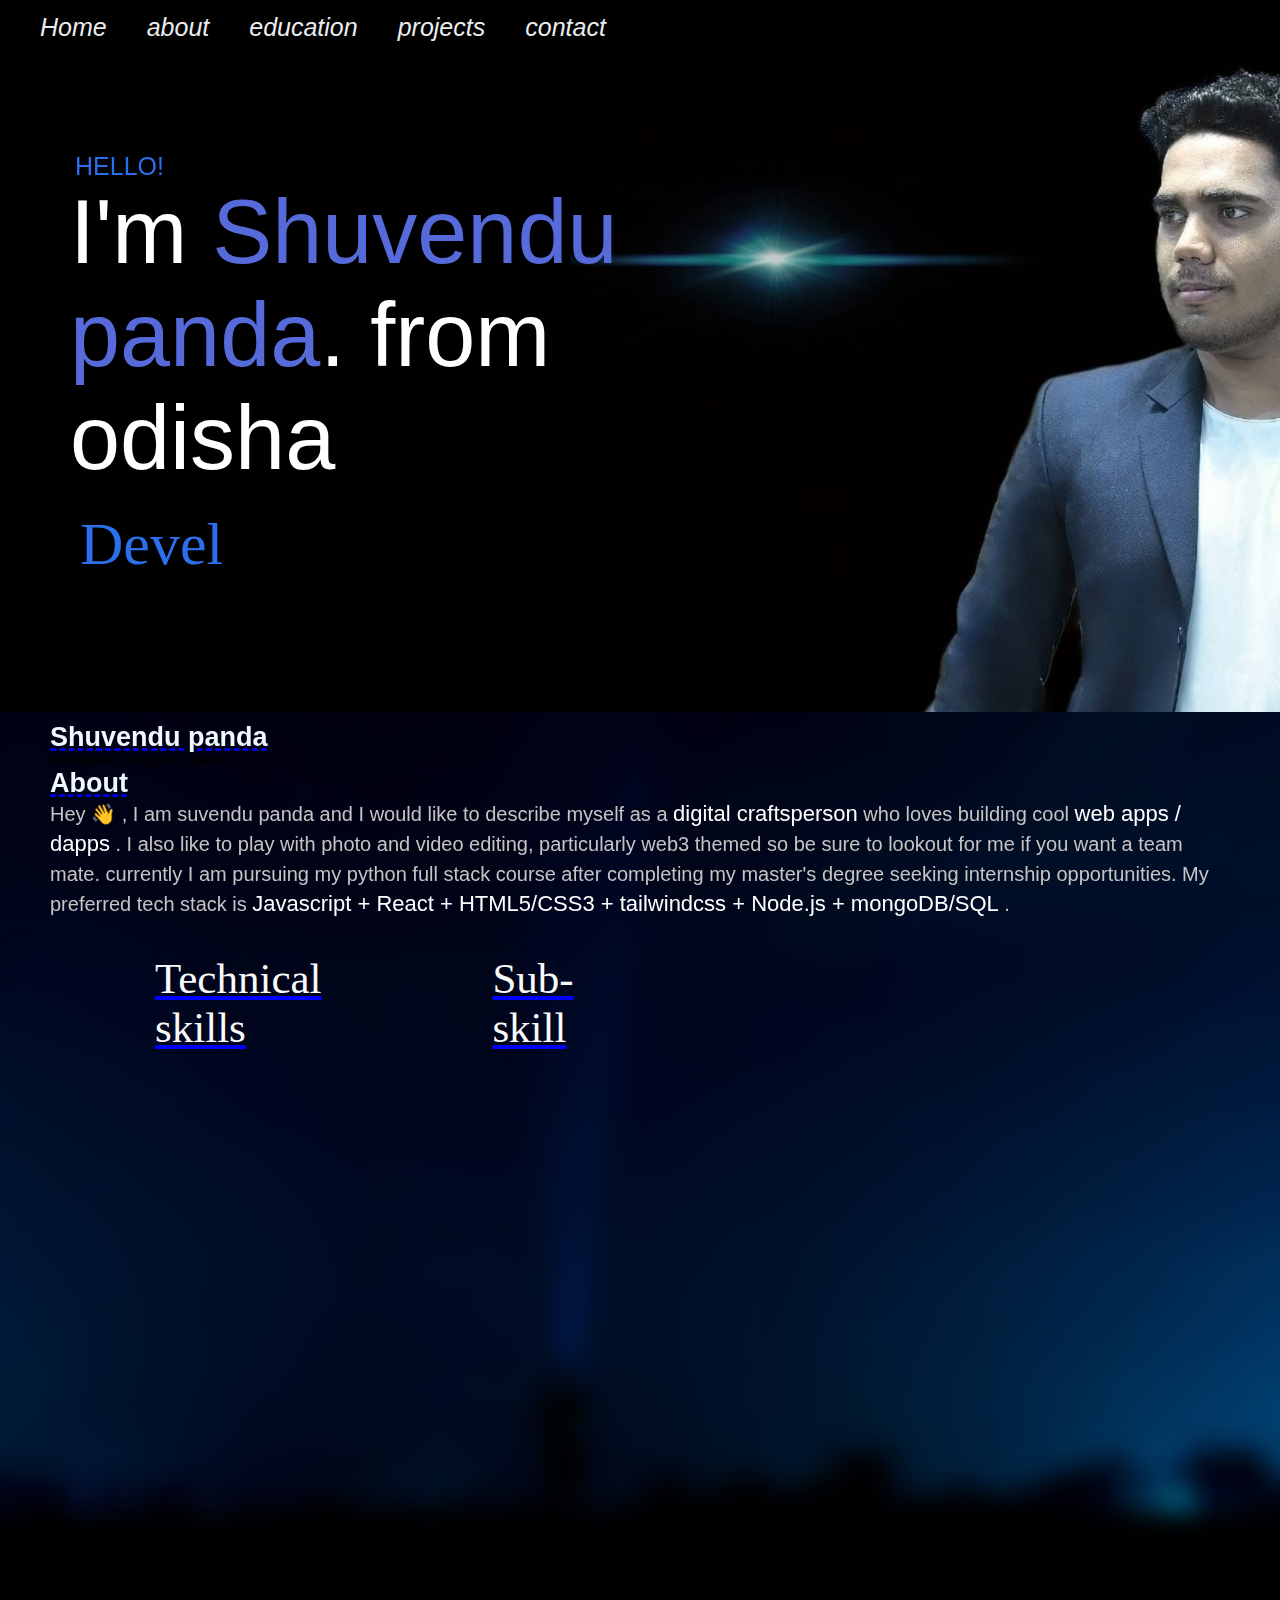
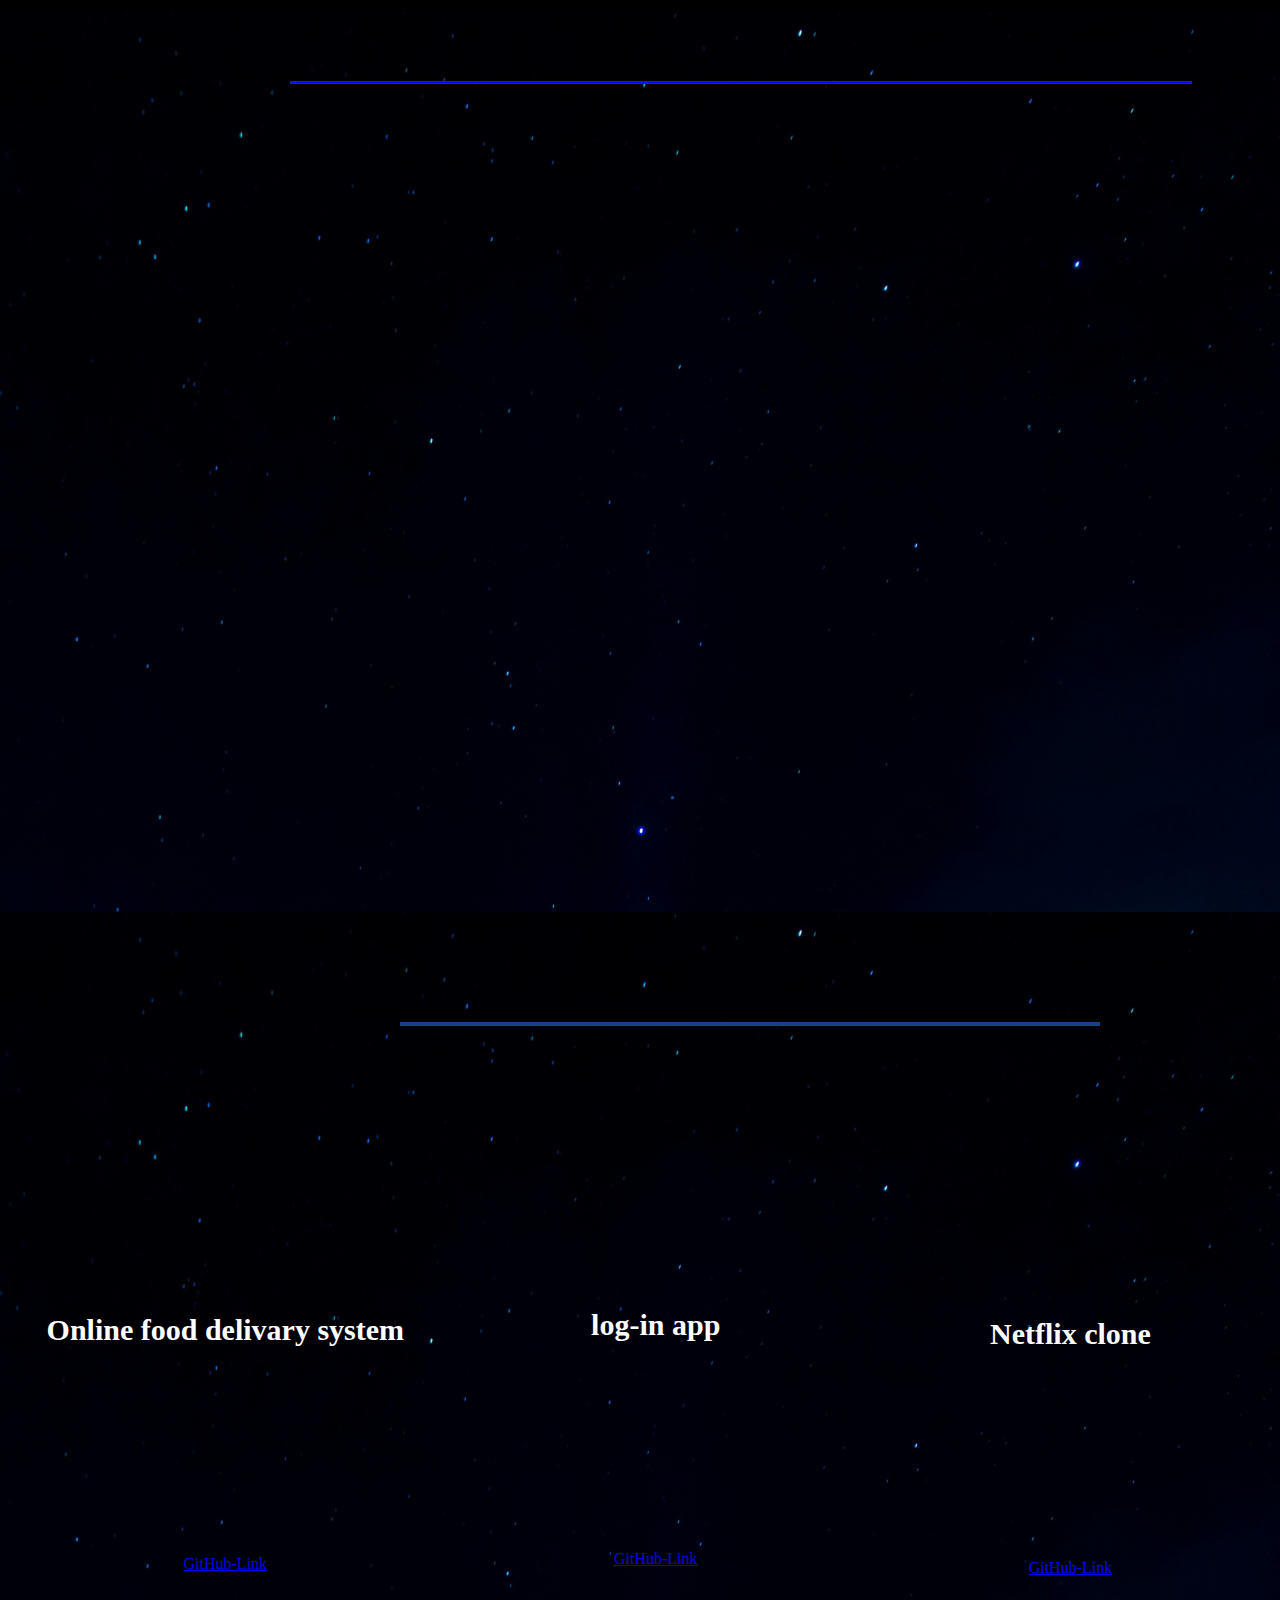
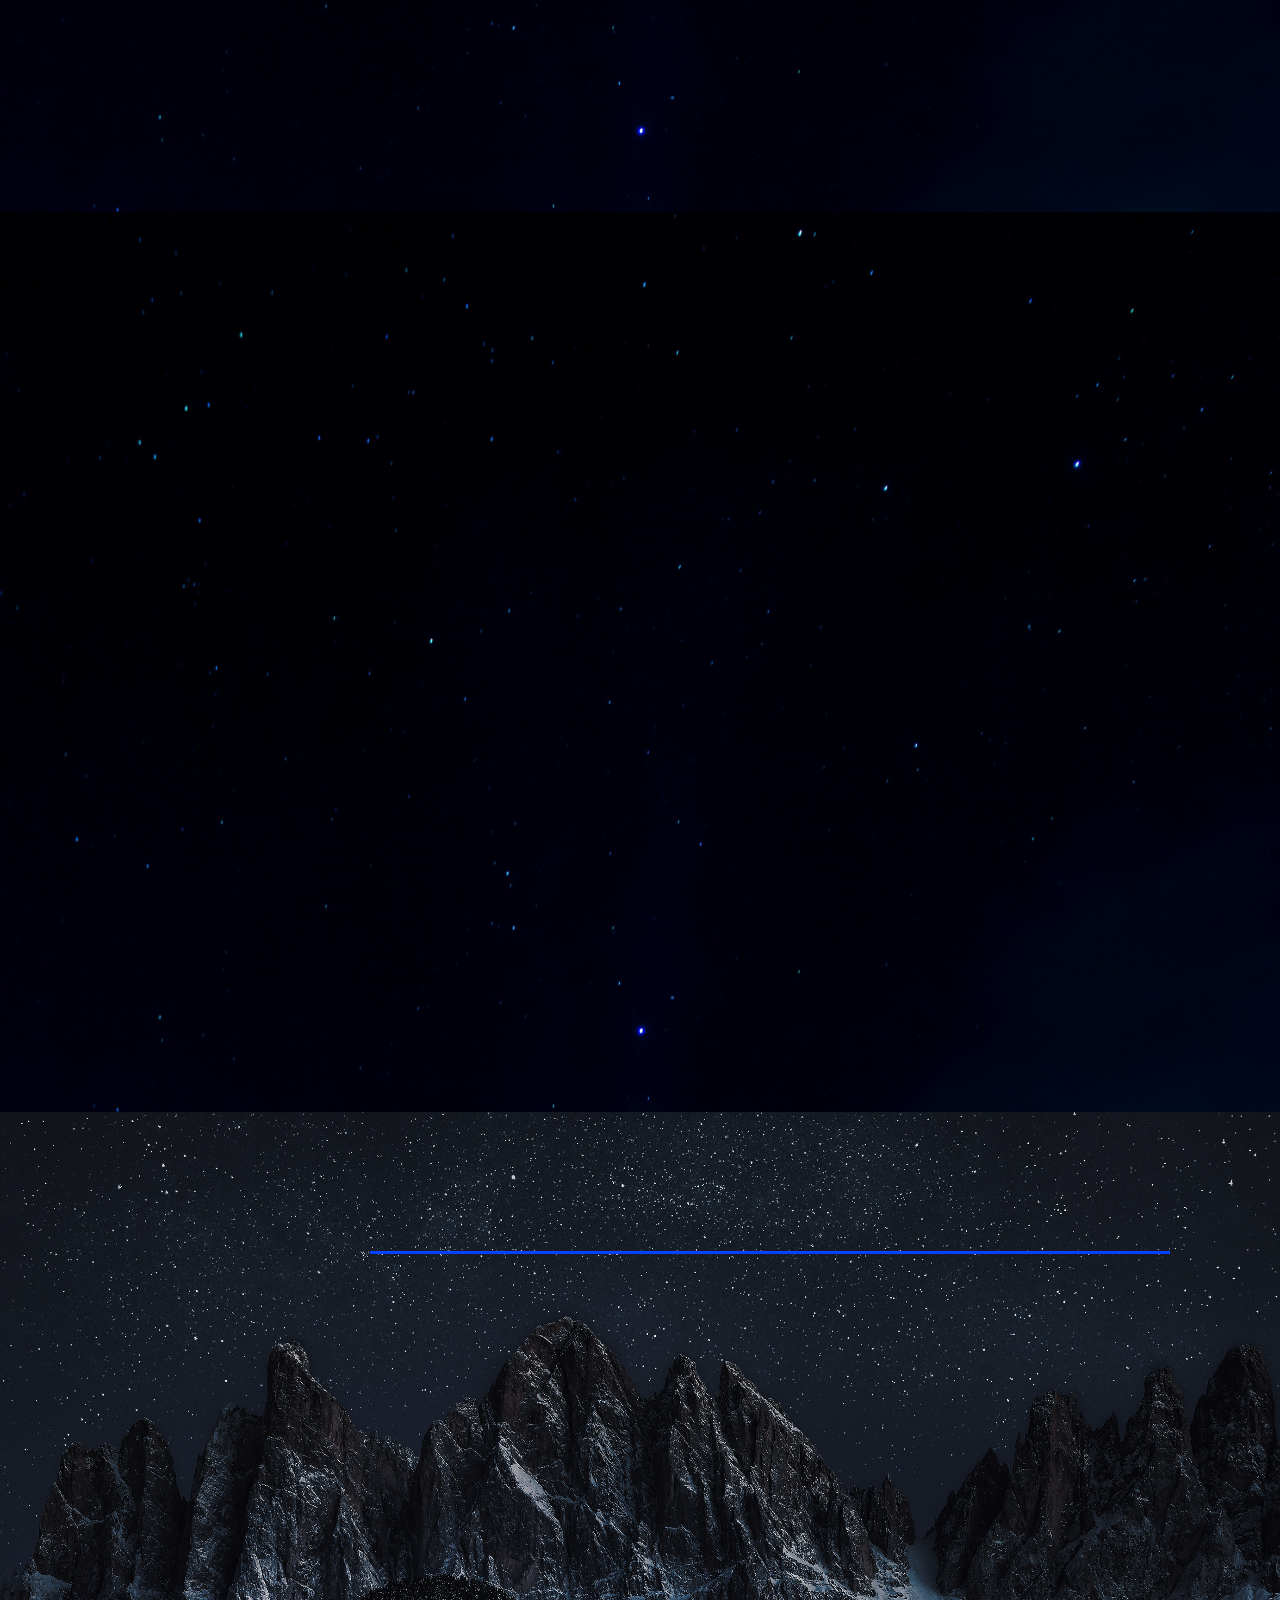
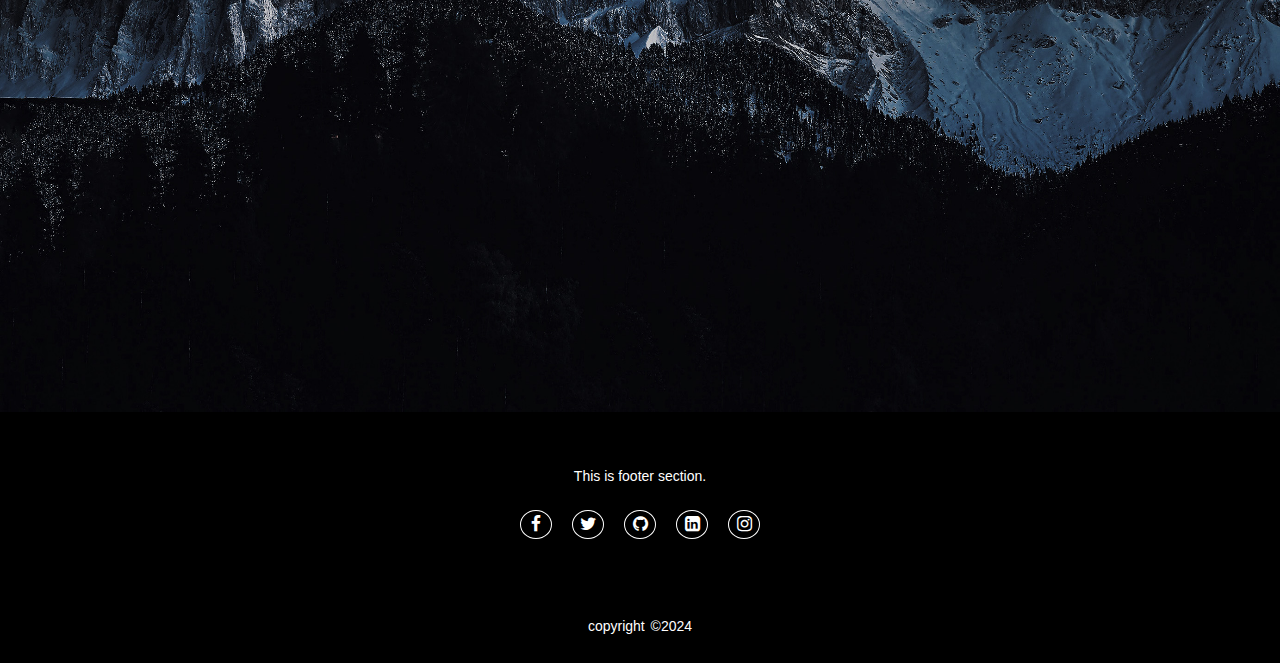
<file: index.html>
<!DOCTYPE html>
<html lang="en">
<head>
    <meta charset="UTF-8">
    <meta name="viewport" content="width=device-width, initial-scale=1.0">
    <meta name="viewport" content="width=device-width, initial-scale=1.0">
    <meta name="viewport" content="width=device-width, initial-scale=1.0, maximum-scale=1.0, user-scalable=no">
    <link rel="stylesheet" href="https://unpkg.com/aos@next/dist/aos.css" />
    <link rel="stylesheet" href="style.css">
    <link rel="stylesheet" href="https://cdnjs.cloudflare.com/ajax/libs/font-awesome/4.7.0/css/font-awesome.min.css">
    <script src="javascript.js"></script>
       
</head>
<body>
    <nav id="navbar">
       
        
        
        <ul >
            
            <li class="item"><a href="#mainsec">Home</a></li>
            <li class="item"><a href="#section2">about</a></li>
            <li class="item"><a href="#edusec">education</a></li>
            <li class="item"><a href="#projectsec">projects</a></li>
            <li class="item"><a href="#contact">contact</a></li>
            
            
        </ul>
       
    </nav>
    <section class="mainsec">
        <div class="bg">
          
            

        </div>
        <div class="maindiv" data-aos="fade-left">
           <p class="hello">HELLO!<p>
            <p> I'm <span class="span">  Shuvendu panda</span>. from odisha</p>
           <div class="animation"><span id="typing-animation"></span></div>
          </div>
          
          
          <script>

            // Initialize the typing animation
            const typingAnimationElement = document.getElementById('typing-animation');
    
            // Create an array of typing text
            const typingTexts = [
            'Developer  ',
            'Learner  ',
            'Designer   ',
            ];
    
            // Create a function to display the typing animation for a given text
            function playTypingAnimation(text) {
            // Loop through each character and add it to the element
            for (let i = 0; i < text.length; i++) {
                setTimeout(() => {
                typingAnimationElement.textContent += text[i];
                }, i * 200); // Increase the delay to slow down the typing animation
            }
    
            // Once the animation is complete, reset the text and start over
            setTimeout(() => {
                typingAnimationElement.textContent = '';
                playTypingAnimation(typingTexts[(typingTexts.indexOf(text) + 1) % typingTexts.length]);
            }, text.length * 200);
            }
    
            // Start the typing animation loop
            playTypingAnimation(typingTexts[0]);
    
            </script>
         
    </section>
   

<!------about--------------------------->


    <section class="section2">
        <div class="abtdiv" data-aos="fade-left"><h1 class="dotted">Shuvendu panda</h1>
            <h5>Developer / Designer / Web3</h5>
            <h1 class="dotted">About</h1>
            <p class="para">Hey 👋 , I am suvendu panda and I would like to describe myself as a <span class="tech">digital craftsperson</span> who loves building cool <span class="tech">web apps / dapps</span> . I also like to play with photo and video editing, particularly web3 themed so be sure to lookout for me if you want a team mate.
    
                 currently I am pursuing my python full stack course after completing my master's degree
                 seeking internship opportunities.

                
                 My preferred tech stack is <span class="tech">Javascript + React + HTML5/CSS3 + tailwindcss + Node.js + mongoDB/SQL</span> .</p></div>



 <div class="flexbox">
    <div>
        <ul class="tab-nav">
          <li class="tab-nav-item active" onclick="showTab(0)">Technical skills</li>
          <li class="tab-nav-item" onclick="showTab(1)">Sub-skill</li>
      </ul>
      
 
    <div class="tab-container" data-aos="fade-left">
            <div class="tab active">
            <li>Javascript</li>
            <li>React.js</li>
            <li>node.js</li>
            <li>Express.js</li>
            <li>HTML5/CSS3></li>
            <li>Tailwind css</li>
            <li>bootstrap5</li>
            <li>mangodb</li>
            <li>sql</li>
        </div>
        <div class="tab">
            <li>Git/GitHub </li>
            <li>Editing photos and videos</li>
            <li>good Communication</li>
            <li>Innovative thinking</li>    
        </div>
    </div>
         
</div>   
<div class="skillphoto" data-aos="fade-left"><img src="skill.jpg"></div> 
 </div>                
    
    </section>    
   
    
<!------education--------------------------->

<section class="edusec">
    <h1 class="edu" data-aos="fade-left">Education</h1>
    <div class="divedu"></div>

    <div class="section">
        <div class="edu1" data-aos="fade-left">
            <h2 class="year1">2021-2023</h2>
            <p class="degree">Master in computer application</p>
            <p class="college">Siksha 'O' Anusandhan University</p>
            <p class ="grade">Grade: First class distinction</p>
        </div>
        <div class="edu1" data-aos="fade-right">
            <h2 class="year1">2018-2021</h2>
            <p class="degree">B.sc in Mathematics</p>
            <p class="college">Utkal University</p>
            <p class ="grade">Grade: First class distinction</p>
        </div>
    </div>
    <div class="section">
        <div class="edu1"data-aos="fade-left" >
            <h2 class="year1">2016-2018</h2>
            <p class="degree">12th</p>
            <p class="college">Shanti Institute of Management and Studies</p>
            <p class ="grade">Grade: 2nd class distinction</p>
        </div>
        <div class="edu1" data-aos="fade-right">
            <h2 class="year1">YOP=2016</h2>
            <p class="degree">10th</p>
            <p class="college">Saraswati Shishu Vidya Mandir</p>
            <p class ="grade">Grade: First class distinction</p>
        </div>
    </div>
        
        
    </div>
</section>


<!------project--------------------------->

<section class="projectsec">
    <h1 data-aos="fade-left">projects</h1>
    <div class="divline2"></div>
    <div class="image-container">
        <div class="image-wrapper">
          <img src="prjct1.jpg"  data-aos="zoom-in" alt="Image 1">
          <h1>Online food delivary system</h1>
          <p class="prjctpara" data-aos="fade-left">An online food delivery website allows users to browse menus place orders and have meals delivered to their doorstep from a variety of local restaurants.These platforms provide convenience, choice, and often offer special discounts to users.</p>
            <a href="https://github.com/suvendupanda21/food_delivery_website">GitHub-Link</a>
        </div>
        <div class="image-wrapper">
          <img src="prjct2.webp" data-aos="zoom-in" alt="Image 2">
          <h1>log-in app</h1>
          <p class="prjctpara" data-aos="fade-left">A login page provides a secure gateway to access personalized accounts and services. It serves as a digital checkpoint where users authenticate their identity to unlock tailored experiences and manage their information </p>
             <a href="https://github.com/suvendupanda21/login_page">GitHub-Link</a>
        </div>
        <div class="image-wrapper">
          <img src="prjct3.jpg" data-aos="zoom-in" alt="Image 3">
          <h1>Netflix clone</h1>
          <p class="prjctpara" data-aos="fade-left">A Netflix clone app replicates the popular streaming service's user interface and functionality, offering a similar experience for watching movies and TV shows on demand. Users can browse a library of content, create profiles.</p>
          <a href="https://github.com/suvendupanda21/NETFLIX-clone">GitHub-Link</a>

        </div>
      </div>
    
</section>


<section class="txtinput" >
    <div class="question">
    
        <h1 data-aos="fade-up">Have a Question?</h1>
    </div>
    
    <div id="contact-box" data-aos="fade-up">

        <form action="https://api.web3forms.com/submit" method="POST">
            <input type="hidden" name="access_key" value="2291b950-f84e-4a4c-b64f-d6d948416a57">
        <div class="form-group">
            <label for="name">Name: </label>
            <input type="text" name="name" id="name" placeholder="Enter your name" required>
        </div>
        <div class="form-group">
            <label for="email">Email: </label>
            <input type="email" name="name" id="email" placeholder="Enter your email" required>
        </div>
        <div class="form-group">
            <label for="phone">Phone Number: </label>
            <input type="phone" name="name" id="phone" placeholder="Enter your phone" required>
        </div>
        <div class="form-group">
            <label for="message">Message: </label>
            <textarea name="message" id="message" cols="30" rows="10" required></textarea>
        </div>
        <button class="button" data-aos="fade-left">SEND MESSAGE</button>
    </form>
        
            
        </form>
    </div>
  
  


    
</section>




<section class="contactinfo1">
    <div class="contact-header">
        <h1 class="contact-title" data-aos="fade-left">Contact Me</h1>
        <div class="line3"></div>
        <p class="cnpara" data-aos="fade-left">Below are the details to reach out to me!</p>
        <ul class="contactlist">
        <li data-aos="fade-left"><a><i class="fa fa-home"></i></a></li>
        
        <li data-aos="fade-left"><a><i class="fa fa-phone"></i></a></li>
        
        <li data-aos="fade-left"><a href="href="mailto:143shuvendu.com"><i class="fa fa-envelope"></i></a></li>
        
        <li data-aos="fade-left"><a href="https://1drv.ms/b/s!AjnQeCcc69OPgW7eT_Rp3oMQveWw?e=Qa9wF0"><i class="fa fa-file"></i></a></li>
        
        </ul>
        <div class="contactname">
            <div class="cntctdiv" data-aos="fade-up"><h1>ADDRESS</h1>
                <p>Odisha , jajpur</p>
            </div>
            <div class="cntctdiv" data-aos="fade-up"><h1>CONTACT NUMBER</h1>
                <p>+91 9348710327</p>
            </div>
            <div= class="cntctdiv" data-aos="fade-up"><h1>EMAIL ADDRESS</h1>
                <p>143shuvendupanda@gmail.com</p>
            </div=>
            <div class="cntctdiv" data-aos="fade-up"><h1>DOWNLOAD RESUME</h1></div>
        </div>
        
        

</section>



<section class="contact">
    <footer>
        <div class="footer">
            <p>This is footer section.</p>
            <ul class="socials">
                <li><a href="https://www.facebook.com/profile.php?id=100078280365884"><i class="fa fa-facebook"></i></a></li>
                <li><a href="https://twitter.com/panda_subendu08?t=0vt-PkjNtdfPQyTAsoDyRw&s="><i class="fa fa-twitter"></i></a></li>
                <li><a href="https://github.com/suvendupanda21"><i class="fa fa-github"></i></a></li>
                <li><a href="https://www.linkedin.com/in/suvendu-panda-0175b5253"><i class="fa fa-linkedin-square"></i></a></li>
                <li><a href="https://instagram.com/the_suvendu__official"><i class="fa fa-instagram"></i></a></li>
            </ul>
            <div class="footer-copyright">
                <p>copyright &copy;2024 </p>
            </div>
        </div>
    </footer>
</section>

<script src="https://unpkg.com/aos@next/dist/aos.js"></script>
<script>
  AOS.init({
    offset:100,
    duration:1000,
  });
</script>

    
    
</body>
</html>
</file>
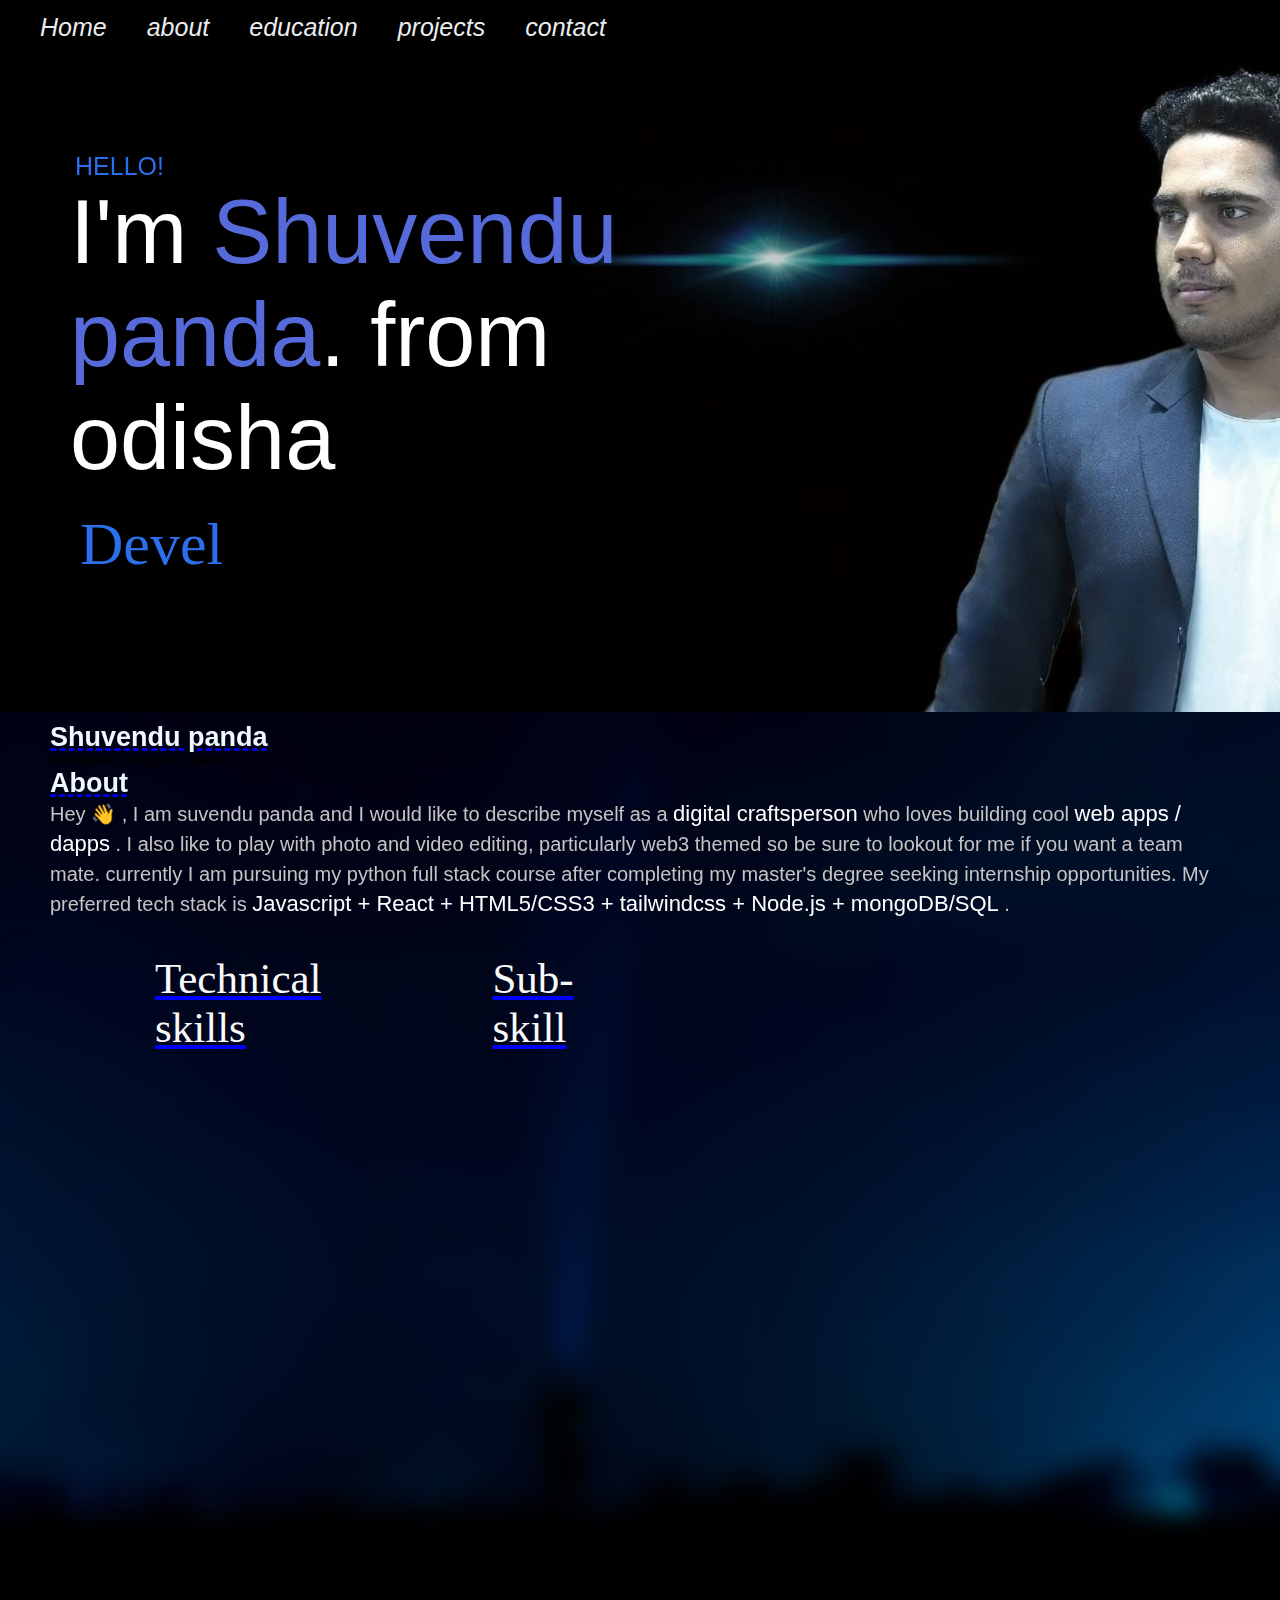
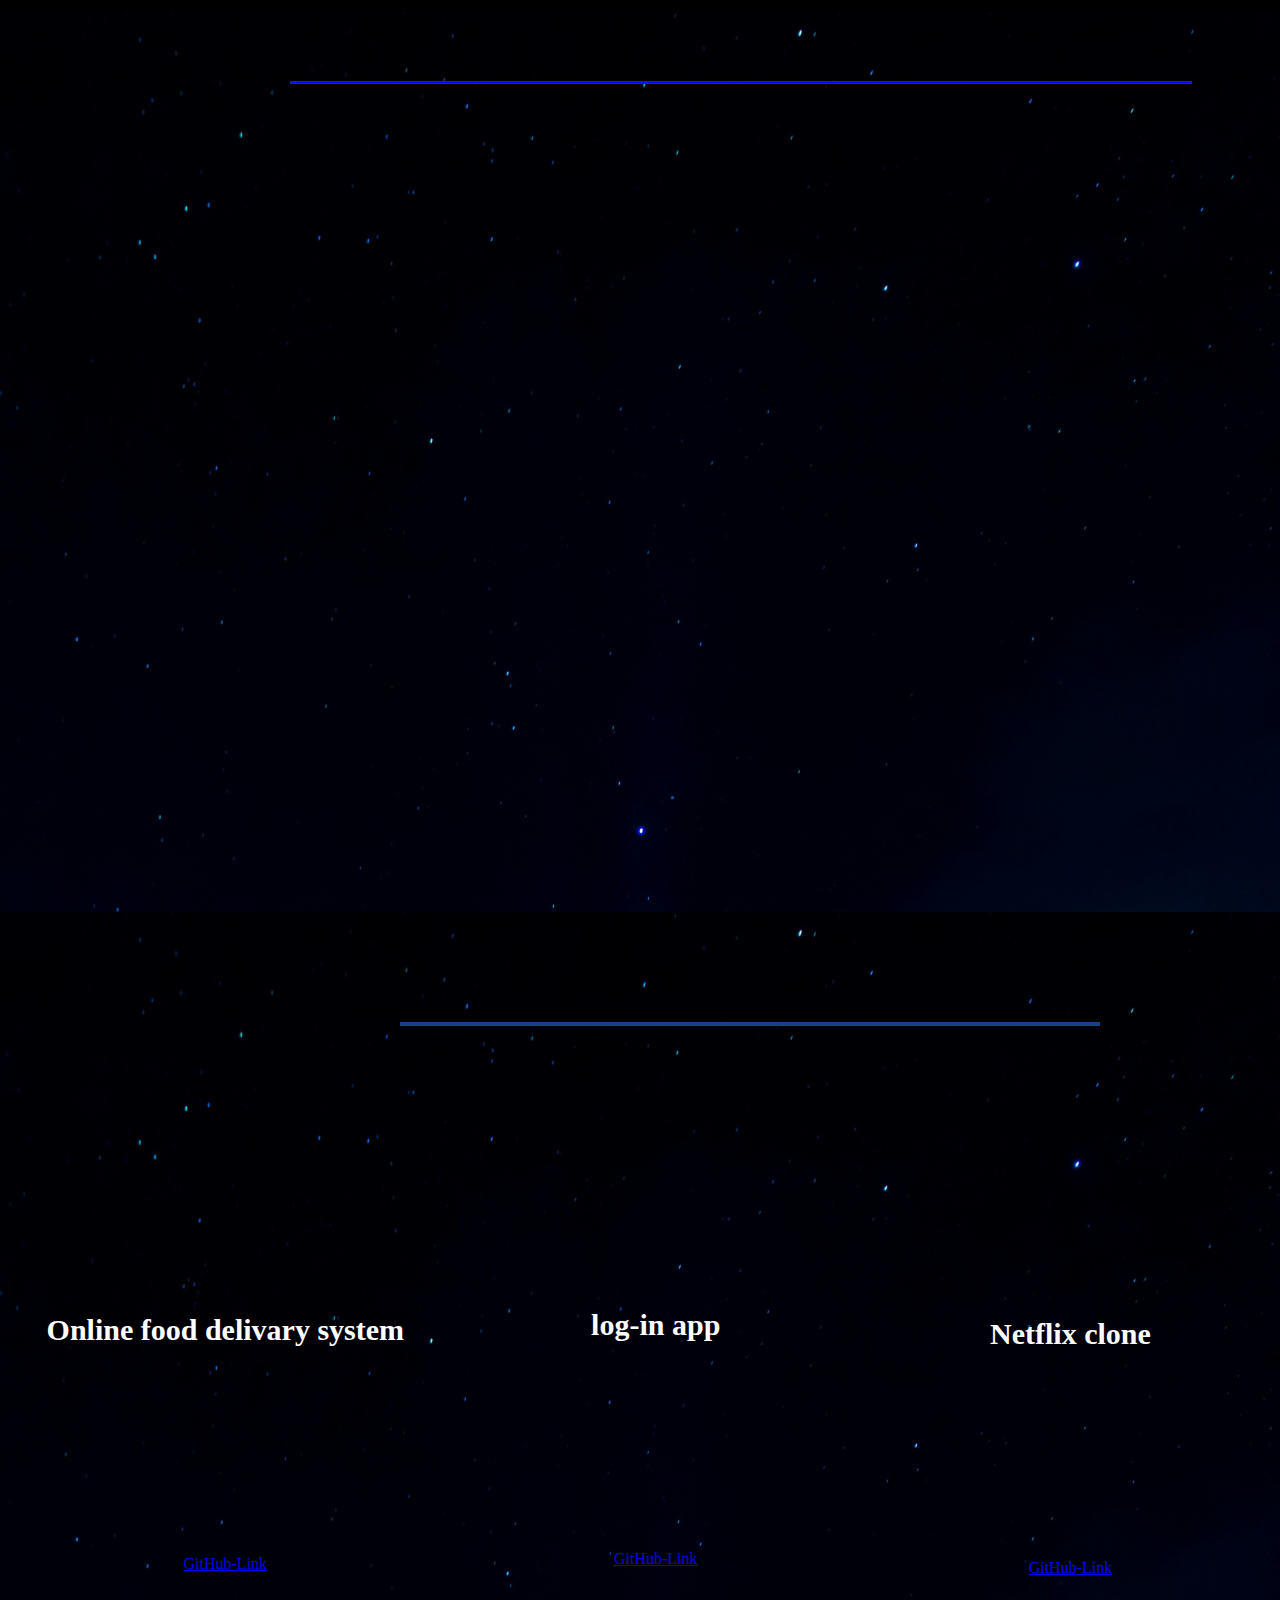
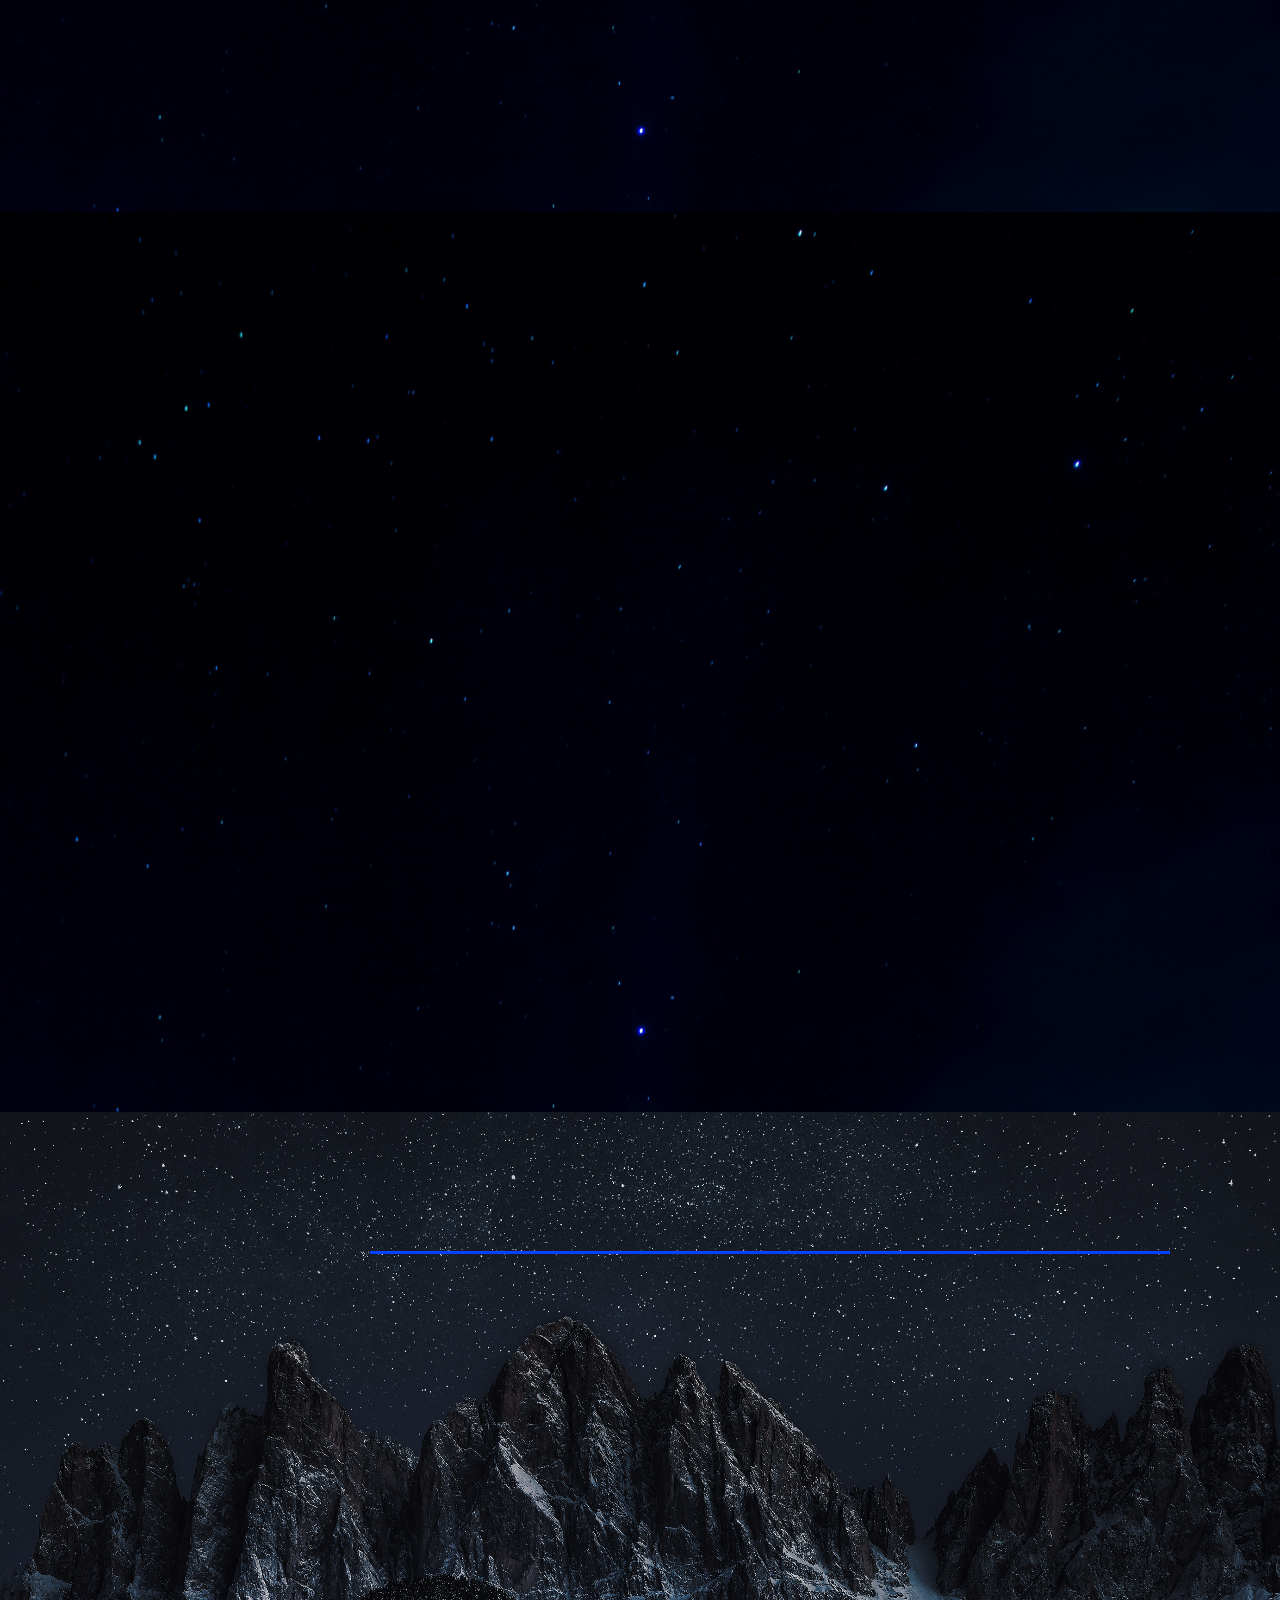
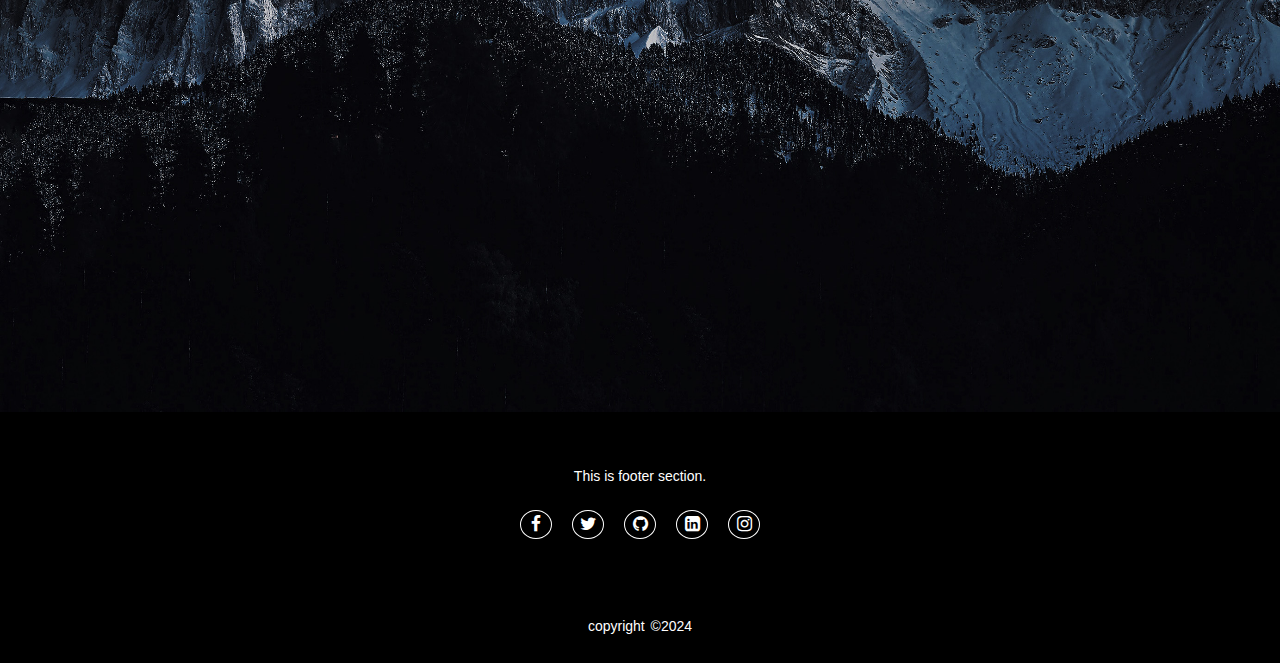
<file: FORTFOLIO.html>
<!DOCTYPE html>
<html lang="en">
<head>
    <meta charset="UTF-8">
    <meta name="viewport" content="width= <nav id="navbar">
    <link rel="stylesheet" href="https://unpkg.com/aos@next/dist/aos.css" />
    <link rel="stylesheet" href="style.css">
    <link rel="stylesheet" href="https://cdnjs.cloudflare.com/ajax/libs/font-awesome/4.7.0/css/font-awesome.min.css">
    <script src="javascript.js"></script>
       
</head>
<body>
    <nav id="navbar">
       
        
        
        <ul >
            
            <li class="item"><a href="#mainsec">Home</a></li>
            <li class="item"><a href="#section2">about</a></li>
            <li class="item"><a href="#edusec">education</a></li>
            <li class="item"><a href="#projectsec">projects</a></li>
            <li class="item"><a href="#contact">contact</a></li>
            
            
        </ul>
       
    </nav>
    <section class="mainsec">
        <div class="bg">
          
            

        </div>
        <div class="maindiv" data-aos="fade-left">
           <p class="hello">HELLO!<p>
            <p> I'm <span class="span">  Shuvendu panda</span>. from odisha</p>
           <div class="animation"><span id="typing-animation"></span></div>
          </div>
          
          
          <script>

            // Initialize the typing animation
            const typingAnimationElement = document.getElementById('typing-animation');
    
            // Create an array of typing text
            const typingTexts = [
            'Developer  ',
            'Learner  ',
            'Designer   ',
            ];
    
            // Create a function to display the typing animation for a given text
            function playTypingAnimation(text) {
            // Loop through each character and add it to the element
            for (let i = 0; i < text.length; i++) {
                setTimeout(() => {
                typingAnimationElement.textContent += text[i];
                }, i * 200); // Increase the delay to slow down the typing animation
            }
    
            // Once the animation is complete, reset the text and start over
            setTimeout(() => {
                typingAnimationElement.textContent = '';
                playTypingAnimation(typingTexts[(typingTexts.indexOf(text) + 1) % typingTexts.length]);
            }, text.length * 200);
            }
    
            // Start the typing animation loop
            playTypingAnimation(typingTexts[0]);
    
            </script>
         
    </section>
   

<!------about--------------------------->


    <section class="section2">
        <div class="abtdiv" data-aos="fade-left"><h1 class="dotted">Shuvendu panda</h1>
            <h5>Developer / Designer / Web3</h5>
            <h1 class="dotted">About</h1>
            <p class="para">Hey 👋 , I am suvendu panda and I would like to describe myself as a <span class="tech">digital craftsperson</span> who loves building cool <span class="tech">web apps / dapps</span> . I also like to play with photo and video editing, particularly web3 themed so be sure to lookout for me if you want a team mate.
    
                 currently I am pursuing my python full stack course after completing my master's degree
                 seeking internship opportunities.

                
                 My preferred tech stack is <span class="tech">Javascript + React + HTML5/CSS3 + tailwindcss + Node.js + mongoDB/SQL</span> .</p></div>



 <div class="flexbox">
    <div>
        <ul class="tab-nav">
          <li class="tab-nav-item active" onclick="showTab(0)">Technical skills</li>
          <li class="tab-nav-item" onclick="showTab(1)">Sub-skill</li>
      </ul>
      
 
    <div class="tab-container" data-aos="fade-left">
            <div class="tab active">
            <li>Javascript</li>
            <li>React.js</li>
            <li>node.js</li>
            <li>Express.js</li>
            <li>HTML5/CSS3></li>
            <li>Tailwind css</li>
            <li>bootstrap5</li>
            <li>mangodb</li>
            <li>sql</li>
        </div>
        <div class="tab">
            <li>Git/GitHub </li>
            <li>Editing photos and videos</li>
            <li>good Communication</li>
            <li>Innovative thinking</li>    
        </div>
    </div>
         
</div>   
<div class="skillphoto" data-aos="fade-left"><img src="skill.jpg"></div> 
 </div>                
    
    </section>    
   
    
<!------education--------------------------->

<section class="edusec">
    <h1 class="edu" data-aos="fade-left">Education</h1>
    <div class="divedu"></div>

    <div class="section">
        <div class="edu1" data-aos="fade-left">
            <h2 class="year1">2021-2023</h2>
            <p class="degree">Master in computer application</p>
            <p class="college">Siksha 'O' Anusandhan University</p>
            <p class ="grade">Grade: First class distinction</p>
        </div>
        <div class="edu1" data-aos="fade-right">
            <h2 class="year1">2018-2021</h2>
            <p class="degree">B.sc in Mathematics</p>
            <p class="college">Utkal University</p>
            <p class ="grade">Grade: First class distinction</p>
        </div>
    </div>
    <div class="section">
        <div class="edu1"data-aos="fade-left" >
            <h2 class="year1">2016-2018</h2>
            <p class="degree">12th</p>
            <p class="college">Shanti Institute of Management and Studies</p>
            <p class ="grade">Grade: 2nd class distinction</p>
        </div>
        <div class="edu1" data-aos="fade-right">
            <h2 class="year1">YOP=2016</h2>
            <p class="degree">10th</p>
            <p class="college">Saraswati Shishu Vidya Mandir</p>
            <p class ="grade">Grade: First class distinction</p>
        </div>
    </div>
        
        
    </div>
</section>


<!------project--------------------------->

<section class="projectsec">
    <h1 data-aos="fade-left">projects</h1>
    <div class="divline2"></div>
    <div class="image-container">
        <div class="image-wrapper">
          <img src="prjct1.jpg"  data-aos="zoom-in" alt="Image 1">
          <h1>Online food delivary system</h1>
          <p class="prjctpara" data-aos="fade-left">An online food delivery website allows users to browse menus place orders and have meals delivered to their doorstep from a variety of local restaurants.These platforms provide convenience, choice, and often offer special discounts to users.</p>
            <a href="https://github.com/suvendupanda21/food_delivery_website">GitHub-Link</a>
        </div>
        <div class="image-wrapper">
          <img src="prjct2.webp" data-aos="zoom-in" alt="Image 2">
          <h1>log-in app</h1>
          <p class="prjctpara" data-aos="fade-left">A login page provides a secure gateway to access personalized accounts and services. It serves as a digital checkpoint where users authenticate their identity to unlock tailored experiences and manage their information </p>
             <a href="https://github.com/suvendupanda21/login_page">GitHub-Link</a>
        </div>
        <div class="image-wrapper">
          <img src="prjct3.jpg" data-aos="zoom-in" alt="Image 3">
          <h1>Netflix clone</h1>
          <p class="prjctpara" data-aos="fade-left">A Netflix clone app replicates the popular streaming service's user interface and functionality, offering a similar experience for watching movies and TV shows on demand. Users can browse a library of content, create profiles.</p>
          <a href="https://github.com/suvendupanda21/NETFLIX-clone">GitHub-Link</a>

        </div>
      </div>
    
</section>


<section class="txtinput" >
    <div class="question">
    
        <h1 data-aos="fade-up">Have a Question?</h1>
    </div>
    
    <div id="contact-box" data-aos="fade-up">

        <form action="https://api.web3forms.com/submit" method="POST">
            <input type="hidden" name="access_key" value="2291b950-f84e-4a4c-b64f-d6d948416a57">
        <div class="form-group">
            <label for="name">Name: </label>
            <input type="text" name="name" id="name" placeholder="Enter your name" required>
        </div>
        <div class="form-group">
            <label for="email">Email: </label>
            <input type="email" name="name" id="email" placeholder="Enter your email" required>
        </div>
        <div class="form-group">
            <label for="phone">Phone Number: </label>
            <input type="phone" name="name" id="phone" placeholder="Enter your phone" required>
        </div>
        <div class="form-group">
            <label for="message">Message: </label>
            <textarea name="message" id="message" cols="30" rows="10" required></textarea>
        </div>
        <button class="button" data-aos="fade-left">SEND MESSAGE</button>
    </form>
        
            
        </form>
    </div>
  
  


    
</section>




<section class="contactinfo1">
    <div class="contact-header">
        <h1 class="contact-title" data-aos="fade-left">Contact Me</h1>
        <div class="line3"></div>
        <p class="cnpara" data-aos="fade-left">Below are the details to reach out to me!</p>
        <ul class="contactlist">
        <li data-aos="fade-left"><a><i class="fa fa-home"></i></a></li>
        
        <li data-aos="fade-left"><a><i class="fa fa-phone"></i></a></li>
        
        <li data-aos="fade-left"><a href="href="mailto:143shuvendu.com"><i class="fa fa-envelope"></i></a></li>
        
        <li data-aos="fade-left"><a href="https://1drv.ms/b/s!AjnQeCcc69OPgW7eT_Rp3oMQveWw?e=Qa9wF0"><i class="fa fa-file"></i></a></li>
        
        </ul>
        <div class="contactname">
            <div class="cntctdiv" data-aos="fade-up"><h1>ADDRESS</h1>
                <p>Odisha , jajpur</p>
            </div>
            <div class="cntctdiv" data-aos="fade-up"><h1>CONTACT NUMBER</h1>
                <p>+91 9348710327</p>
            </div>
            <div= class="cntctdiv" data-aos="fade-up"><h1>EMAIL ADDRESS</h1>
                <p>143shuvendupanda@gmail.com</p>
            </div=>
            <div class="cntctdiv" data-aos="fade-up"><h1>DOWNLOAD RESUME</h1></div>
        </div>
        
        

</section>



<section class="contact">
    <footer>
        <div class="footer">
            <p>This is footer section.</p>
            <ul class="socials">
                <li><a href="https://www.facebook.com/profile.php?id=100078280365884"><i class="fa fa-facebook"></i></a></li>
                <li><a href="https://twitter.com/panda_subendu08?t=0vt-PkjNtdfPQyTAsoDyRw&s="><i class="fa fa-twitter"></i></a></li>
                <li><a href="https://github.com/suvendupanda21"><i class="fa fa-github"></i></a></li>
                <li><a href="https://www.linkedin.com/in/suvendu-panda-0175b5253"><i class="fa fa-linkedin-square"></i></a></li>
                <li><a href="https://instagram.com/the_suvendu__official"><i class="fa fa-instagram"></i></a></li>
            </ul>
            <div class="footer-copyright">
                <p>copyright &copy;2024 </p>
            </div>
        </div>
    </footer>
</section>

<script src="https://unpkg.com/aos@next/dist/aos.js"></script>
<script>
  AOS.init({
    offset:100,
    duration:1000,
  });
</script>

    
    
</body>
</html>
</file>
<file: style.css>
*{
  
    margin: 0;
    padding: 0;
}

body {
  overflow-x: hidden;
}


#navbar{
    font-style: italic;
    justify-content: space-between;
    display:flex;
    padding-top:13px;
    background-color: black;
}
#navbar ul{
    display: flex;
    margin-left: 20px;
   
    
}


#navbar ul li{
    font-size: 25px;
    
}
#navbar ul li a{
    text-decoration: none;
    padding: 1px 20px;
    color: rgb(233, 237, 240);
    font-family: 'Segoe UI', Tahoma, Geneva, Verdana, sans-serif;
    cursor: pointer;
    
}
#navbar ul li a:hover{
    text-decoration:underline rgb(86, 106, 218);
    color: rgb(86, 106, 218); ;
    transition:0.5s;
}


.maindiv{
    float: left;
    position: absolute;
    width: 50%;
    margin-top:90px;
    margin-left:70px;

}

.mainsec{
    display: flex;
    background-color: black;
    
}
.bg{
   height:670px;
   width:100%;
   background-image: url(BG1.jpg);
   background-repeat: no-repeat;
   margin-left:570px;
   background-size: cover;
   position:sticky;
   
}
.hello{
  font-size:25px;
  margin-left:5px;
  margin-top: 20px;
  color : #2b6fed;
}
#typing-animation{
    color: #2b6fed;
    font-size: 60px;
    
}

/*----------about------*/

P{
    color:white;
    font-size:90px;
    font-family:'Lucida Sans', 'Lucida Sans Regular', 'Lucida Grande', 'Lucida Sans Unicode', Geneva, Verdana, sans-serif;

}
.span{
    color: rgb(86, 106, 218);
    
}

 
.section2{
   background-image: url(bgedu123.jpg) ;
   background-repeat: no-repeat;
   background-size: 100% 100%;
    height:100vh;
    overflow: hidden;
}
.dotted{
    color: aliceblue;
    text-decoration:underline dashed blue;
    font-size:27px;
}
.para{
    font-size: 20px;
    font-family:'Franklin Gothic Medium', 'Arial Narrow', Arial, sans-serif;
    line-height:30px ;
    color: #c6c3c3;
}
.tech{
  font-size:22px;
  color: #fff;
}
.abtdiv{
    padding: 10px 50px;
    font-family:'Franklin Gothic Medium', 'Arial Narrow', Arial, sans-serif;
    
}
.tab {
    display: none;
    margin-left:150px;
    font-size: 30px;
    color: #6e97e4;
    margin-right:100px;
  }
  .tab li{
    margin-top: 10px;
  }
  .animation{
    margin: 20px 10px;
  }

 
  
 

  /* Show the active tab */
  .tab.active {
    display: block;
    color: #f4f7ff;
  }

  /* Styles for tab navigation */
  .tab-nav {
    list-style: none;
    padding: 0;
    margin: 0;
    display: flex;
    margin-left:90px;
    margin-top:20px;
  }
  .tab-nav li{
    padding: 5px  35px;
  }


  .tab-nav-item {
    margin-right: 10px;
    cursor: pointer;
    font-size:43px;
    color:#f9f9f9;
    text-decoration: underline blue;
    
  }
  .tab-nav-item:hover{
    text-decoration: none;
    color:#c6c3c3;
    transition: 1s;
  }

.projectlinks a{
    color:#fff;
}

.skillphoto {
    overflow: hidden; /* added overflow hidden */
  }
  
  .skillphoto img {
    height: 410px;
    width: auto;
    margin-left: 280px;
    margin-bottom: 50px;
    display: block;
    margin-top:55px;
    transition: transform 0.5s; /* added transition effect */
  }
  
  .skillphoto img:hover {
    transform: scale(1.1); /* added hover effect to zoom in */
  }
  
  
.flexbox{
    display: flex;
    margin-left: 30px;
}


/*..............Education........*/


.edusec{
    height:100vh;
    width: 100%;
    background-image: url(bgedu1.jpg);
    background-repeat: no-repeat;
    background-size: 100% 100%;
   
}
.edu{
    font-size:60px;
    margin-left:620px;
    font-family:'Segoe UI', Tahoma, Geneva, Verdana, sans-serif;
    color: #fff;
}
.divedu{
    height:1px;
    width: 900px;
    margin-left: 290px;
    border:1px solid rgb(13, 42, 174);
    background-color: blue;
}
.edu1{
    height:200px;
    width:500px;
    background-color: rgb(192, 199, 201);

}
.edu1:hover{
    transform:scale(1.01);
    transition:0.11s;
}
.edu1:hover{
    cursor: pointer;
    box-shadow: 2px 2px 5px rgb(81, 82, 82);;
}
.year1{
    color: blue;
    margin-left:190px;
    font-family: ;
    margin-top:16px;
}
.degree{
    font-size:25px;
    margin-left:60px;
    color: rgb(0, 0, 0);
    margin-top: 30px;
}
.college{
    font-size:10px ;
    color: rgb(0, 0, 0);
    margin-left: 60px;
    margin-top: 10px;
    font-size:15px;
}
.grade{
    color: #000;
    font-size: 12px;
    margin-left:60px;
    margin-top:9px ;
}
.section{
    display: flex;
    justify-content: space-between;
    margin-left:180px;
    margin-right: 180px;
    margin-top:80px;
}


/*............project.........*/


.projectsec{
    height:100vh;
    background-image: url(bgedu1.jpg);
    background-repeat: no-repeat;
    background-size: 100% 100%;
   
}
.projectsec h1{
    color: #ffffff;
    font-size: 70px;
    display: flex;
    justify-content: center;
    padding-top: 30px;
}
.divline2{
    height: 4px;
    width: 700px;
    background-color:#19408a;
    margin-left: 400px;
}
.image-container {
    display: flex;
    justify-content: space-between;
    align-items: center;
    margin-top: 30px;
  }
  
  .image-wrapper {
    text-align: center;
  }
  
  .image-wrapper img {
    width: 70%; 
    margin: 10px; 
  }
  .image-wrapper img:hover{
    transform: scale(1.1);
    transition: 0.5s;
  }
  
  .image-wrapper h1 {
    font-size:30px; 
    margin-top: 10px;
  }
  .prjctpara{
    font-size:20px;
    color:rgb(183, 183, 188);
    margin: 10px 40px;
    padding: 2px 25px;

  }










 .txtinput{
  height: 100vh;
  width: 100%;
  background-image: url(bgedu1.jpg);
    background-repeat: no-repeat;
    background-size: 100% 100%;
 
 }
 .txtinput h1{
  font-size: 50px;
  color: #fff;
  margin-left: 565px;
  padding-top: 60px;
 }
 #contact-box{
  display: flex;
  justify-content: center;
  align-items: center;
  padding-bottom: 34px;
  margin-top: 50px;
}
#contact-box input, 
#contact-box textarea{
  width: 100%;
  padding: 0.3rem;
  border-radius: 12px;
  font-size: 18px;
  background-color:rgb(rgb(215, 211, 211), green, blue)
} 

#contact-box form{
  width: 40%;
  
}

#contact-box label{
 font-size: 1rem;
 font-family:'Franklin Gothic Medium', 'Arial Narrow', Arial, sans-serif;
 color: #c6c3c3;
}
.button{
     color:azure;
      margin-left:230px;
      margin-top: 20px;
      font-size:15px;
      border-radius: 20px;
      padding:9px 15px;
      background:rgb(7, 9, 156);
      border: 1px solid rgb(7, 9, 156);
      
      
      font-family: 'Franklin Gothic Medium', 'Arial Narrow', Arial, sans-serif;
}
.button:hover{
  border: 1px solid rgb(255, 255, 255);
  background-color:rgb(2, 5, 9);
  transition: 1s; 
  cursor: pointer;   
      
      
  }

  
  





 .contactinfo1{
    height: 100vh;
    background-image: url(bg_1.jpg);
    background-repeat: no-repeat;
    background-size: 100% 100%;
 }
 
  
  .line3{
    height:3px;
    width:800px;
    background-color: #0241ff;
    margin-left: 370px;
  }

.cnpara{
  font-size: 20px;
  color: #c6c3c3;
  margin-left: 590px;
  margin-top: 40px;
}
  
  .contact-title{
    margin-left: 620px;
    font-size: 60px;
    color: #fff;
    padding-top: 70px ;
  }
  .contactlist{
    list-style: none;
    display: flex;
    align-items: center;
    justify-content:center;
    padding-top:10px;
    
  }
  .contactinfo1 i{
    font-size: 90px;
    color: #0645ff;
    margin:120px;
    margin-bottom: 0;
  }
  .contactinfo1 i:hover{
    color: #19408a;
  }
  
  .contactname{
    display: flex;
    align-items: center;
    justify-content:center;
    margin: 0 70px;
    margin-left:240px;
    
  }
  
.contactname h1{
    font-size:20px;
    color: #fff;
    margin-top: 8px;
}
.contactname p{
    font-size:13px;
    color: #fff;
    margin-top:7px;
}
.cntctdiv{
    margin-bottom:120px;
    width:400px;
    margin-top: 0;
}
  


/*............footer.........*/


footer{
	position:relative;
	bottom: 0;
	background: black;
	height: auto;
	width: 100%;
	padding: 40px 0 0 0;
}


.footer{
	display: flex;
	align-items: center;
	justify-content: center;
	flex-direction: column;
	text-align: center;
}
.footer p{
    margin: 10px auto;
    line-height: 28px;
    font-size: 14px;
}
/*social -media*/
.socials{
    list-style: none;
    display: flex;
    align-items: center;
    justify-content: center;
    margin: 1rem 0 3rem 0;
}
.socials li{
    margin: 0 10px;
}
.socials a{
    text-decoration: none;
    color: #fff;
    border: 1.1px solid white;
    padding: 5px;
    border-radius: 50%;
}
.socials a i{
    font-size: 1.1rem;
    width: 20px;
    transition: color .4s ease;
}
.socials a:hover i{
    color: dodgerblue;
}
/* copyright*/
.footer-copyright{
    background: #000;
    width:100%;
    padding-top: 20px;
    padding-bottom: 13px;
}
.footer-copyright p{
    font-size: 14px;
    word-spacing: 2px;
    align-items: center;
    justify-content: center;
}
</file>
